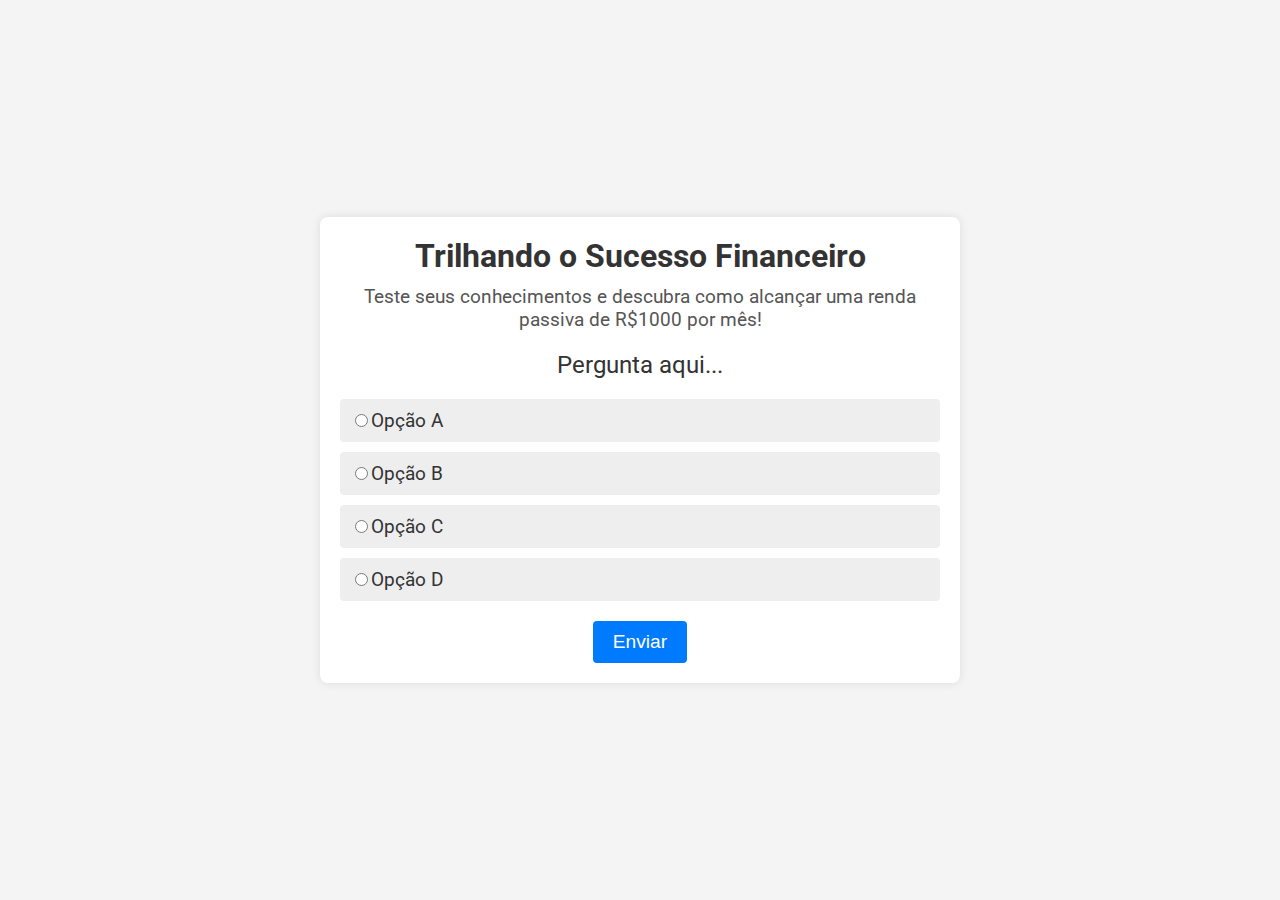
<file: quiz-ebook/index.html>
<!DOCTYPE html>
<html lang="pt-BR">
<head>
    <meta charset="UTF-8">
    <meta name="viewport" content="width=device-width, initial-scale=1.0">
    <title>Quiz - Trilhando o Sucesso Financeiro</title>
    <link rel="stylesheet" href="styles.css">
    <link href="https://fonts.googleapis.com/css2?family=Roboto:wght@400;700&display=swap" rel="stylesheet">
</head>
<body>
    <div class="quiz-container">
        <div id="quiz">
            <div class="quiz-header">
                <h1>Trilhando o Sucesso Financeiro</h1>
                <p>Teste seus conhecimentos e descubra como alcançar uma renda passiva de R$1000 por mês!</p>
            </div>
            <div class="quiz-body">
                <div class="quiz-question" id="question">Pergunta aqui...</div>
                <ul class="quiz-options">
                    <li><input type="radio" name="answer" id="a" class="answer"><label for="a" id="a_text">Opção A</label></li>
                    <li><input type="radio" name="answer" id="b" class="answer"><label for="b" id="b_text">Opção B</label></li>
                    <li><input type="radio" name="answer" id="c" class="answer"><label for="c" id="c_text">Opção C</label></li>
                    <li><input type="radio" name="answer" id="d" class="answer"><label for="d" id="d_text">Opção D</label></li>
                </ul>
            </div>
            <button id="submit">Enviar</button>
        </div>
    </div>
    <script src="script.js"></script>
</body>
</html>
</file>
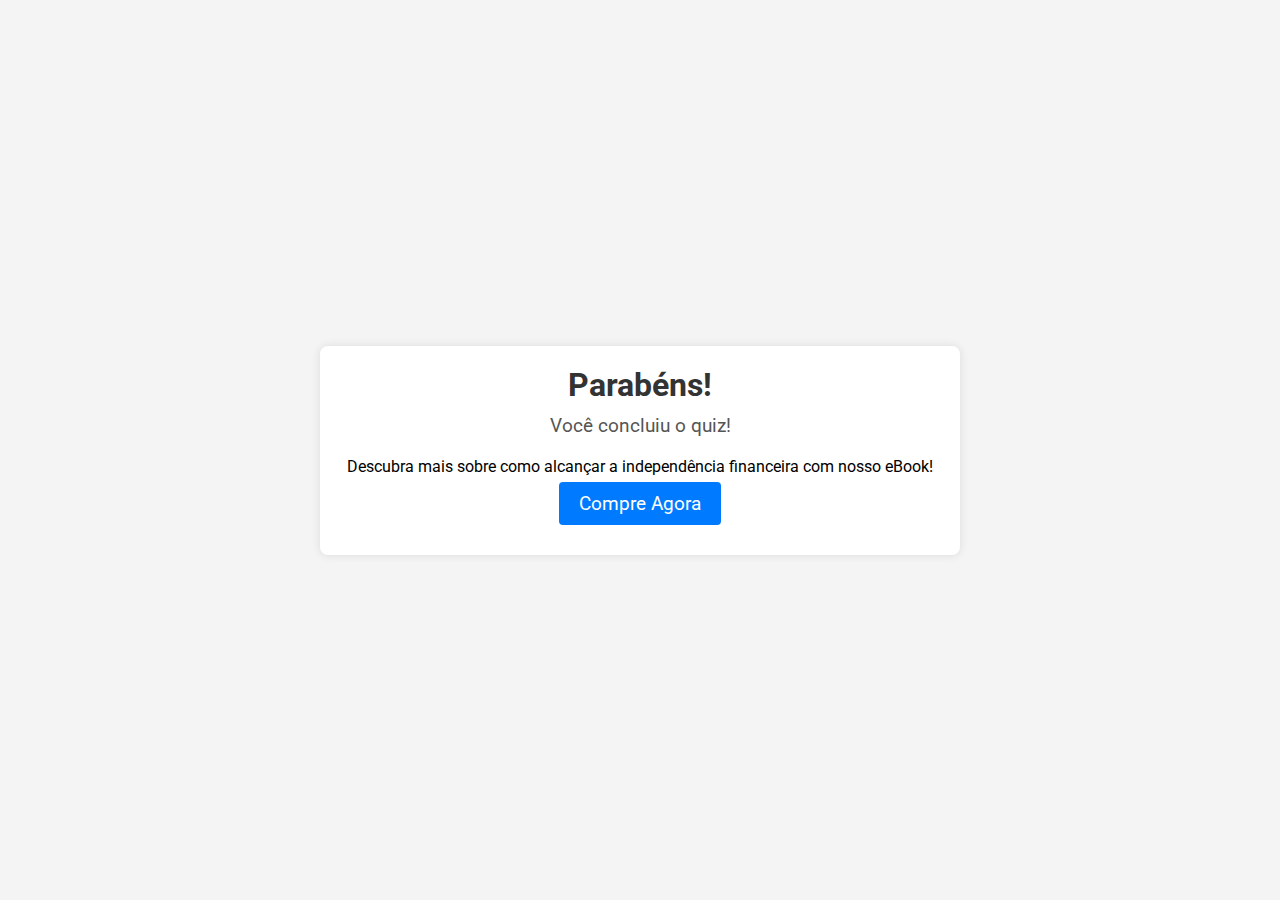
<file: quiz-ebook/results.html>
<!DOCTYPE html>
<html lang="pt-BR">
<head>
    <meta charset="UTF-8">
    <meta name="viewport" content="width=device-width, initial-scale=1.0">
    <title>Resultado do Quiz - Trilhando o Sucesso Financeiro</title>
    <link rel="stylesheet" href="styles.css">
    <link href="https://fonts.googleapis.com/css2?family=Roboto:wght@400;700&display=swap" rel="stylesheet">
</head>
<body>
    <div class="results-container">
        <div id="results">
            <div class="results-header">
                <h1>Parabéns!</h1>
                <p>Você concluiu o quiz!</p>
            </div>
            <div class="results-body">
                <h2 id="score"></h2>
                <p>Descubra mais sobre como alcançar a independência financeira com nosso eBook!</p>
                <a href="sales-page.html" class="btn">Compre Agora</a>
            </div>
        </div>
    </div>
    <script>
        const urlParams = new URLSearchParams(window.location.search);
        const score = urlParams.get('score');
        document.getElementById('score').innerText = Você acertou ${score} perguntas!;
    </script>
</body>
</html>
</file>
<file: quiz-ebook/styles.css>
/* styles.css */
body {
    font-family: 'Roboto', sans-serif;
    background-color: #f4f4f4;
    margin: 0;
    padding: 0;
    display: flex;
    justify-content: center;
    align-items: center;
    height: 100vh;
}

.quiz-container, .results-container {
    background: white;
    padding: 20px;
    border-radius: 8px;
    box-shadow: 0 0 10px rgba(0, 0, 0, 0.1);
    width: 100%;
    max-width: 600px;
    text-align: center;
}

.quiz-header h1, .results-header h1 {
    margin: 0;
    color: #333;
}

.quiz-header p, .results-header p {
    font-size: 1.2em;
    color: #555;
    margin: 10px 0 20px;
}

.quiz-body, .results-body {
    margin-bottom: 20px;
}

.quiz-question {
    font-size: 1.5em;
    color: #333;
    margin-bottom: 20px;
}

.quiz-options {
    list-style: none;
    padding: 0;
    text-align: left;
}

.quiz-options li {
    background: #eee;
    margin: 10px 0;
    padding: 10px;
    border-radius: 4px;
}

.quiz-options label {
    font-size: 1.2em;
    color: #333;
}

#submit, .btn {
    padding: 10px 20px;
    background-color: #007BFF;
    color: white;
    text-decoration: none;
    border: none;
    border-radius: 4px;
    font-size: 1.2em;
    cursor: pointer;
}

#submit:hover, .btn:hover {
    background-color: #0056b3;
}

header {
    background-color: #007BFF;
    color: white;
    padding: 20px 0;
    text-align: center;
}

header h1 {
    margin: 0;
    font-size: 2.5em;
}

header p {
    font-size: 1.2em;
    margin: 10px 0 0;
}

.hero {
    background: url('background.jpg') no-repeat center center/cover;
    height: 60vh;
    display: flex;
    justify-content: center;
    align-items: center;
    color: white;
    text-align: center;
}

.hero .container {
    background: rgba(0, 0, 0, 0.5);
    padding: 20px;
    border-radius: 8px;
}

.hero .ebook-cover {
    max-width: 300px;
    border-radius: 8px;
    margin: 20px 0;
}

.content {
    padding: 40px 20px;
    background: #f4f4f4;
    text-align: left;.content .container {
       max-width: 800px;
       margin: 0 auto;
   }

   .content h2 {
       font-size: 2em;
       color: #333;
       margin-bottom: 20px;
   }

   .content ul {
       list-style: disc;
       padding-left: 20px;
   }

   .content ul li {
       font-size: 1.2em;
       color: #555;
       margin: 10px 0;
   }

   footer {
       background: #007BFF;
       color: white;
       text-align: center;
       padding: 20px 0;
   }

   footer p {
       margin: 0;
       font-size: 1em;
   }
</file>
